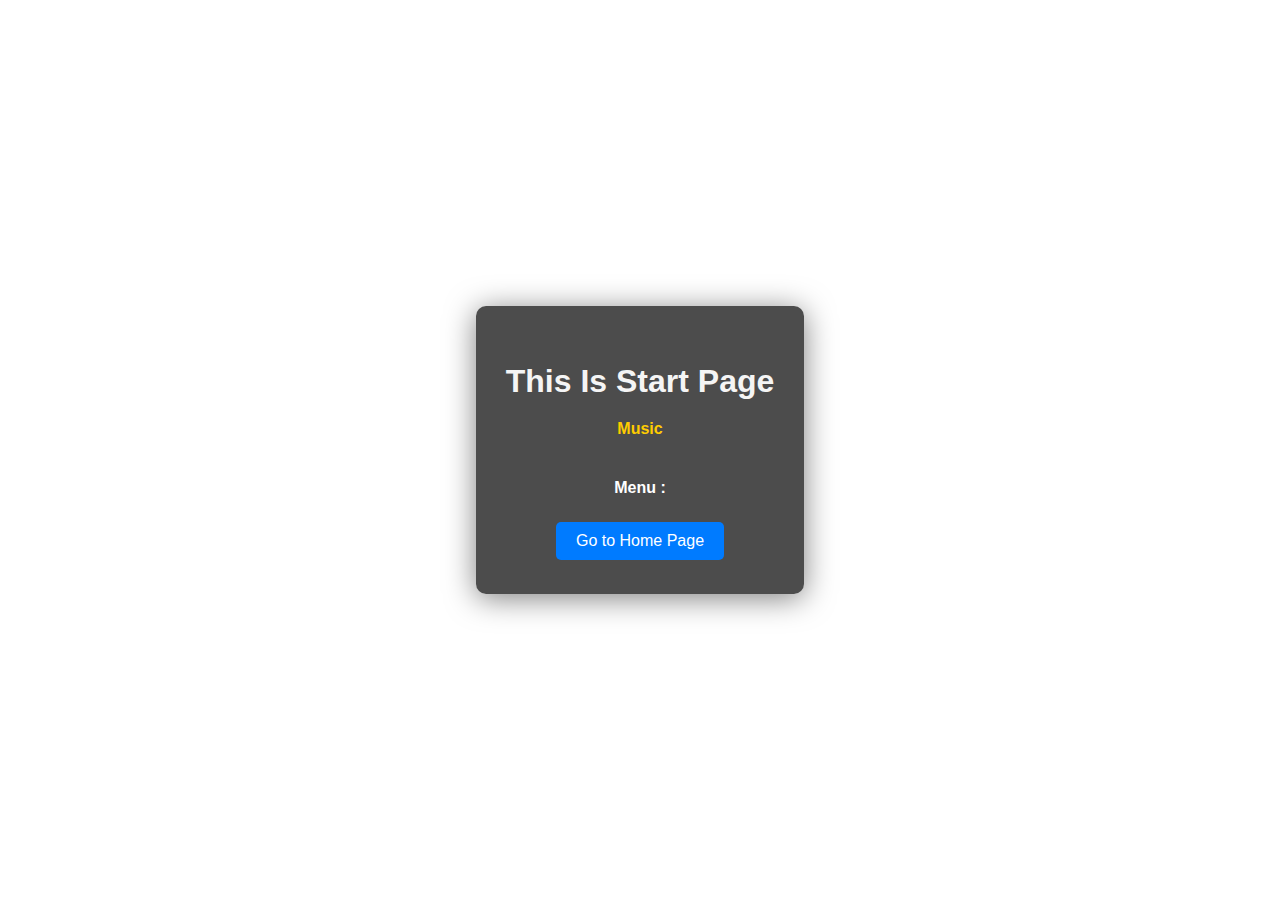
<file: Spring Boot Overview/Demo_02/target/classes/static/index.html>
<!DOCTYPE html>
<html lang="en">
<head>
    <meta charset="UTF-8">
    <title>Start Page</title>
    <link rel="stylesheet" href="index1.css">
</head>
<body class="body">
<div class="container">
    <h2>This Is Start Page</h2>
    <a href="https://www.youtube.com/watch?v=8itNN38FA_8&list=RDirS7XmJxwMM" class="music-link">Music</a>
    <h4> Menu :  </h4>
    <div class="button-group">
        <a href="/home">
            <button class="button">Go to Home Page</button>
        </a>
    </div>
</div>
</body>
</html>
</file>
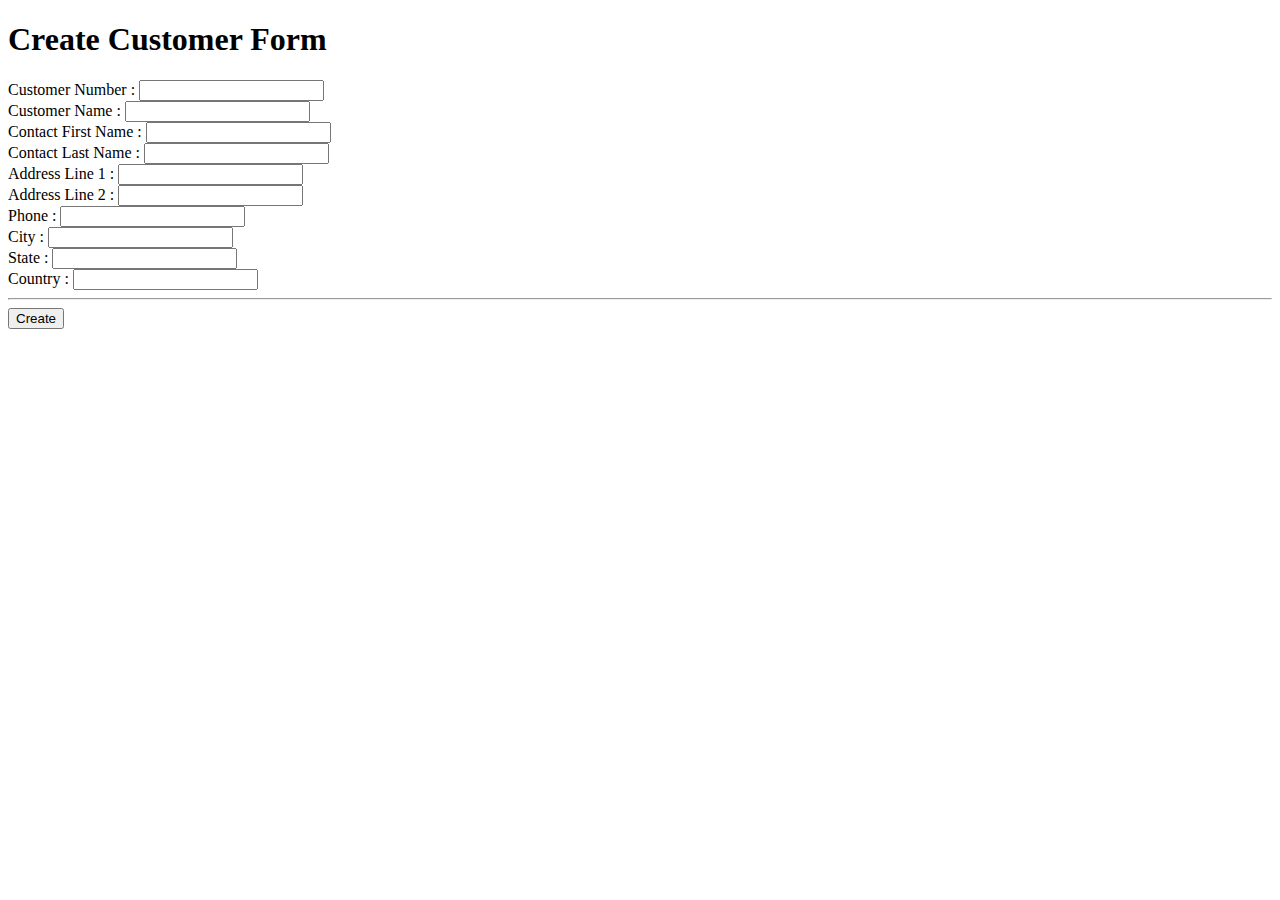
<file: demo-test-Wave/target/classes/templates/create_form.html>
<!DOCTYPE html>
<html lang="en">
<head>
    <meta charset="UTF-8">
    <title>Title</title>
</head>
<body>
    <h1>Create Customer Form</h1>
    <form method="post" action="/customers/create">
        Customer Number : <input name="id"><br>
        Customer Name : <input name="customerName"><br>
        Contact First Name : <input name="contactFirstName"><br>
        Contact Last Name : <input name="contactLastName"><br>
        Address Line 1 : <input name="addressLine1"><br>
        Address Line 2 : <input name="addressLine2"><br>
        Phone : <input name="phone"><br>
        City : <input name="city"><br>
        State : <input name="state"><br>
        Country : <input name="country"><br>
        <hr>
        <button type="submit">Create</button>
    </form>
</body>
</html>
</file>
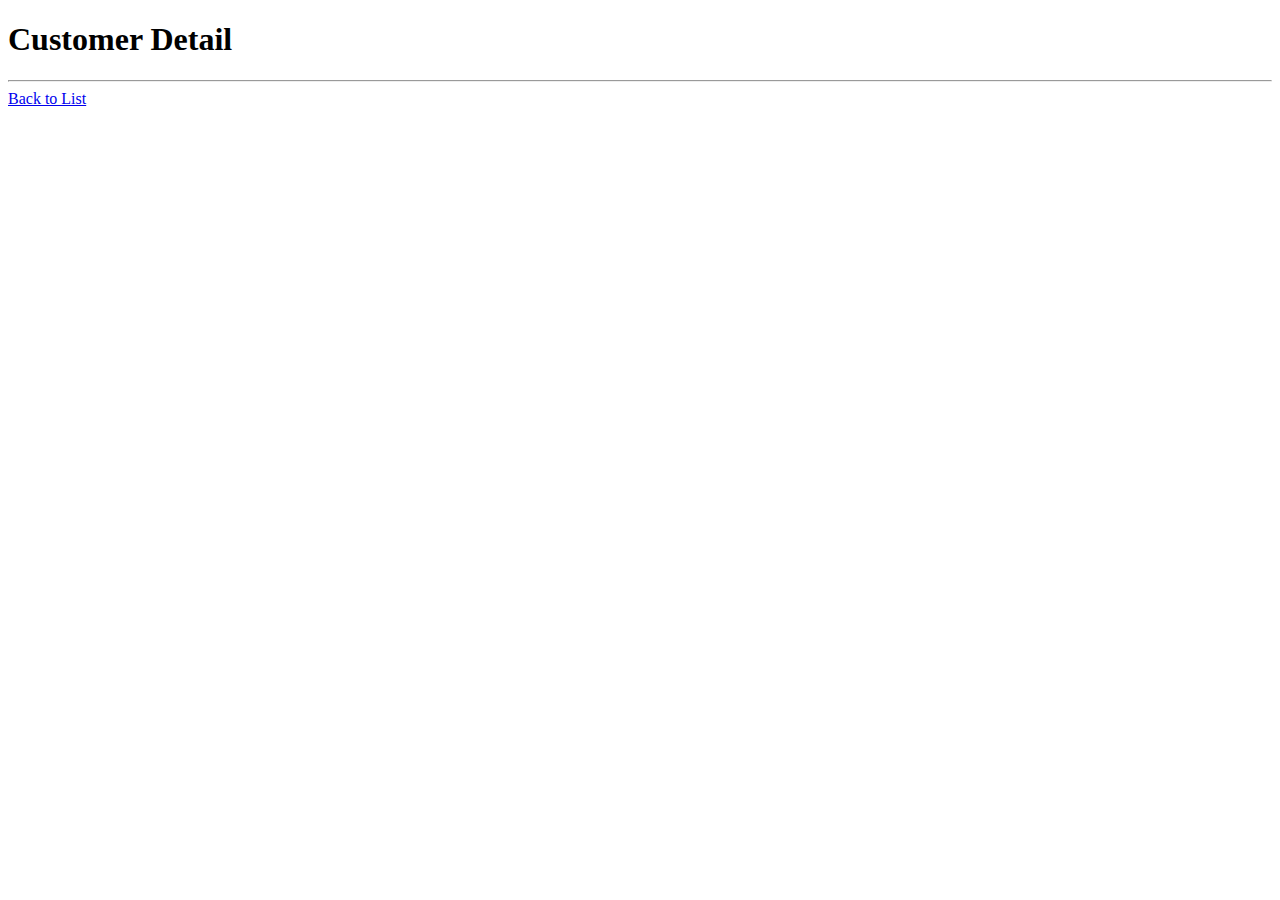
<file: demo-test-Wave/target/classes/templates/customer_detail.html>
<!DOCTYPE html>
<html lang="en" xmlns:th="http://www.thymeleaf.org">
<head>
    <meta charset="UTF-8">
    <title>Title</title>
</head>
<body>
    <h1>Customer Detail</h1>
    <h3 th:text="${customer.id}"></h3>
    <h3 th:text="${customer.customerName}"></h3>
    <h3 th:text="${customer.contactFirstName}"></h3>
    <h3 th:text="${customer.contactLastName}"></h3>
    <h3 th:text="${customer.addressLine1}"></h3>
    <h3 th:text="${customer.addressLine2}"></h3>
    <h3 th:text="${customer.phone}"></h3>
    <h3 th:text="${customer.city}"></h3>
    <h3 th:text="${customer.country}"></h3>
    <hr>
    <a href="/customers/all">Back to List</a>
</body>
</html>
</file>
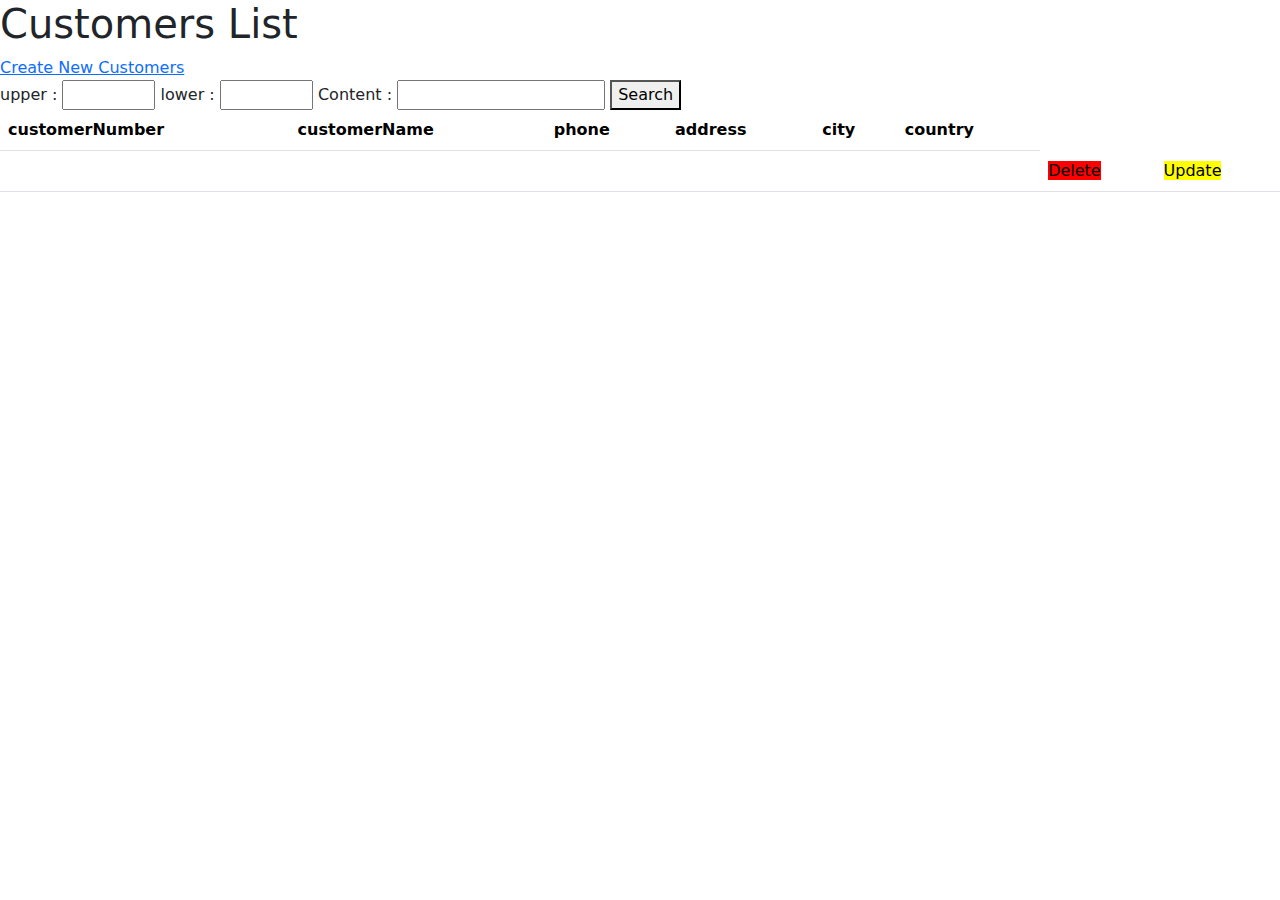
<file: demo-test-Wave/target/classes/templates/customer_list.html>
<!DOCTYPE html>
<html lang="en" xmlns:th="http://www.thymeleaf.org">
<head>
    <meta charset="UTF-8">
    <title>Title</title>
    <link href="https://cdn.jsdelivr.net/npm/bootstrap@5.3.3/dist/css/bootstrap.min.css" rel="stylesheet" integrity="sha384-QWTKZyjpPEjISv5WaRU9OFeRpok6YctnYmDr5pNlyT2bRjXh0JMhjY6hW+ALEwIH" crossorigin="anonymous">
</head>
<body>
    <h1>Customers List</h1>
    <a href="/customers/create">Create New Customers</a>
<!--    <form action="/customers/searchBetween">-->
<!--        upper : <input name="upper" type="number" min="0" max="9999">-->
<!--        lower : <input name="lower" type="number" min="0" max="9999">-->
<!--        <button type="submit">Submit</button>-->
<!--    </form>-->
<!--    <form action="/customers/searchContent">-->
<!--        Content : <input name="content">-->
<!--        <button type="submit">Search</button>-->
<!--    </form>-->
    <form action="/customers/searchMix">
        upper : <input name="upper" type="number" min="0" max="9999">
        lower : <input name="lower" type="number" min="0" max="9999">
        Content : <input name="content">
        <button type="submit">Search</button>
    </form>
    <table class="table">
        <tr>
            <th>customerNumber</th>
            <th>customerName</th>
            <th>phone</th>
            <th>address</th>
            <th>city</th>
            <th>country</th>
        </tr>
        <tr th:each="c: ${customers}">
            <td>
                <a th:href="@{'/customers?id='+${c.id}}" th:text="${c.id}"></a>
            </td>
            <td th:text="${c.customerName}"></td>
            <td th:text="${c.phone}"></td>
            <td th:text="${c.addressLine1} + ' ' + ${c.addressLine2}"></td>
            <td th:text="${c.city}"></td>
            <td th:text="${c.country}"></td>
            <td>
                <a th:href="@{'/customers/delete?id='+${c.id}}" style="background: red">Delete</a>
            </td>
            <td>
                <a th:href="@{'/customers/update?id='+${c.id}}" style="background: yellow">Update</a>
            </td>
        </tr>
    </table>
</body>
</html>
</file>
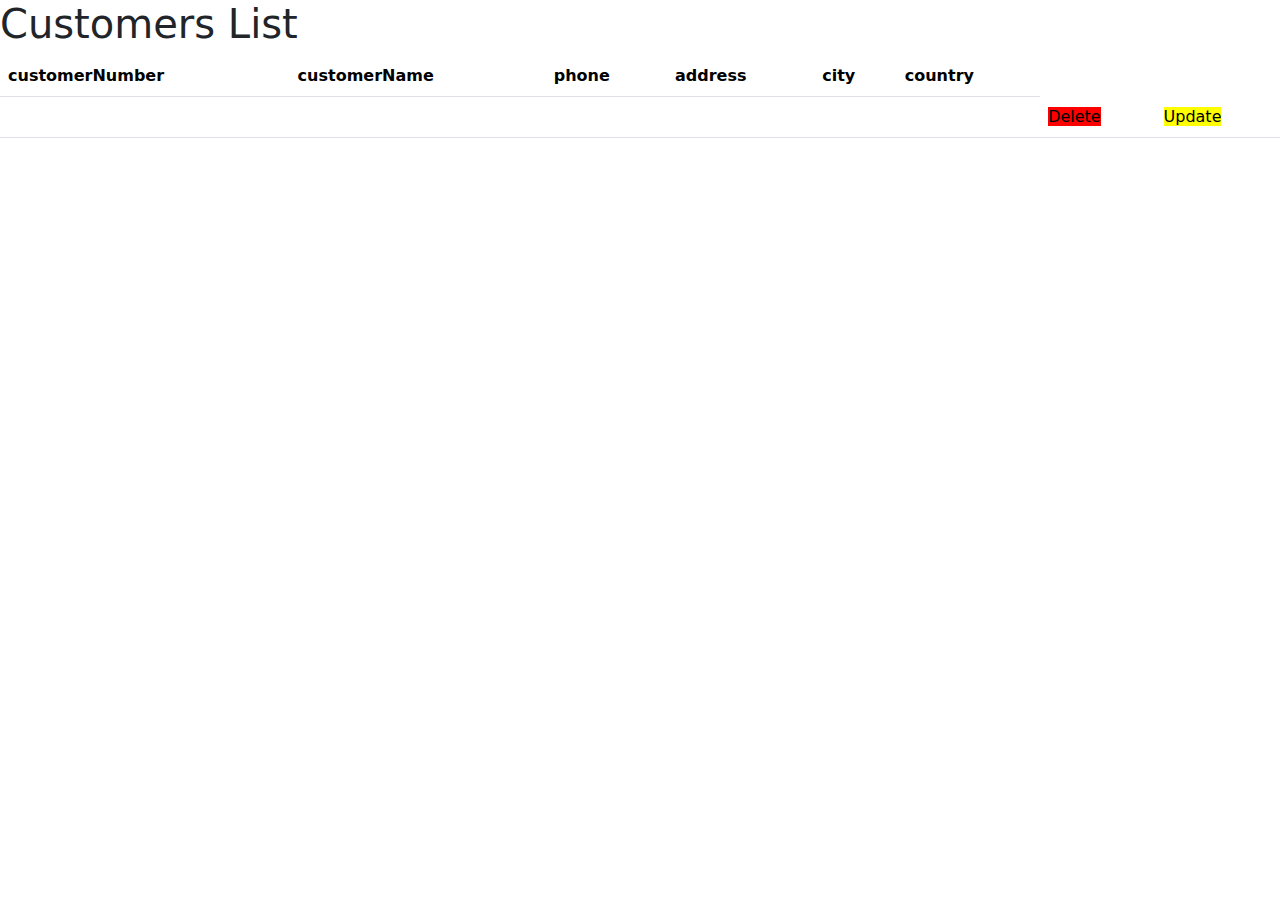
<file: demo-test-Wave/target/classes/templates/customer_list_page.html>
<!DOCTYPE html>
<html lang="en" xmlns:th="http://www.thymeleaf.org">
<head>
    <meta charset="UTF-8">
    <title>Title</title>
    <link href="https://cdn.jsdelivr.net/npm/bootstrap@5.3.3/dist/css/bootstrap.min.css" rel="stylesheet" integrity="sha384-QWTKZyjpPEjISv5WaRU9OFeRpok6YctnYmDr5pNlyT2bRjXh0JMhjY6hW+ALEwIH" crossorigin="anonymous">
</head>
<body>
    <h1>Customers List</h1>
    <div style="display: flex; flex-direction: row; gap: 20px">
        <a th:each="i: ${#numbers.sequence(1,customers.getTotalPages())}" th:text="${i}"
           th:href="@{'/customers/page?pageNumber='+${i - 1}}"></a>
    </div>
    <table class="table">
        <tr>
            <th>customerNumber</th>
            <th>customerName</th>
            <th>phone</th>
            <th>address</th>
            <th>city</th>
            <th>country</th>
        </tr>
        <tr th:each="c: ${customers}">
            <td>
                <a th:href="@{'/customers?id='+${c.id}}" th:text="${c.id}"></a>
            </td>
            <td th:text="${c.customerName}"></td>
            <td th:text="${c.phone}"></td>
            <td th:text="${c.addressLine1} + ' ' + ${c.addressLine2}"></td>
            <td th:text="${c.city}"></td>
            <td th:text="${c.country}"></td>
            <td>
                <a th:href="@{'/customers/delete?id='+${c.id}}" style="background: red">Delete</a>
            </td>
            <td>
                <a th:href="@{'/customers/update?id='+${c.id}}" style="background: yellow">Update</a>
            </td>
        </tr>
    </table>
</body>
</html>
</file>
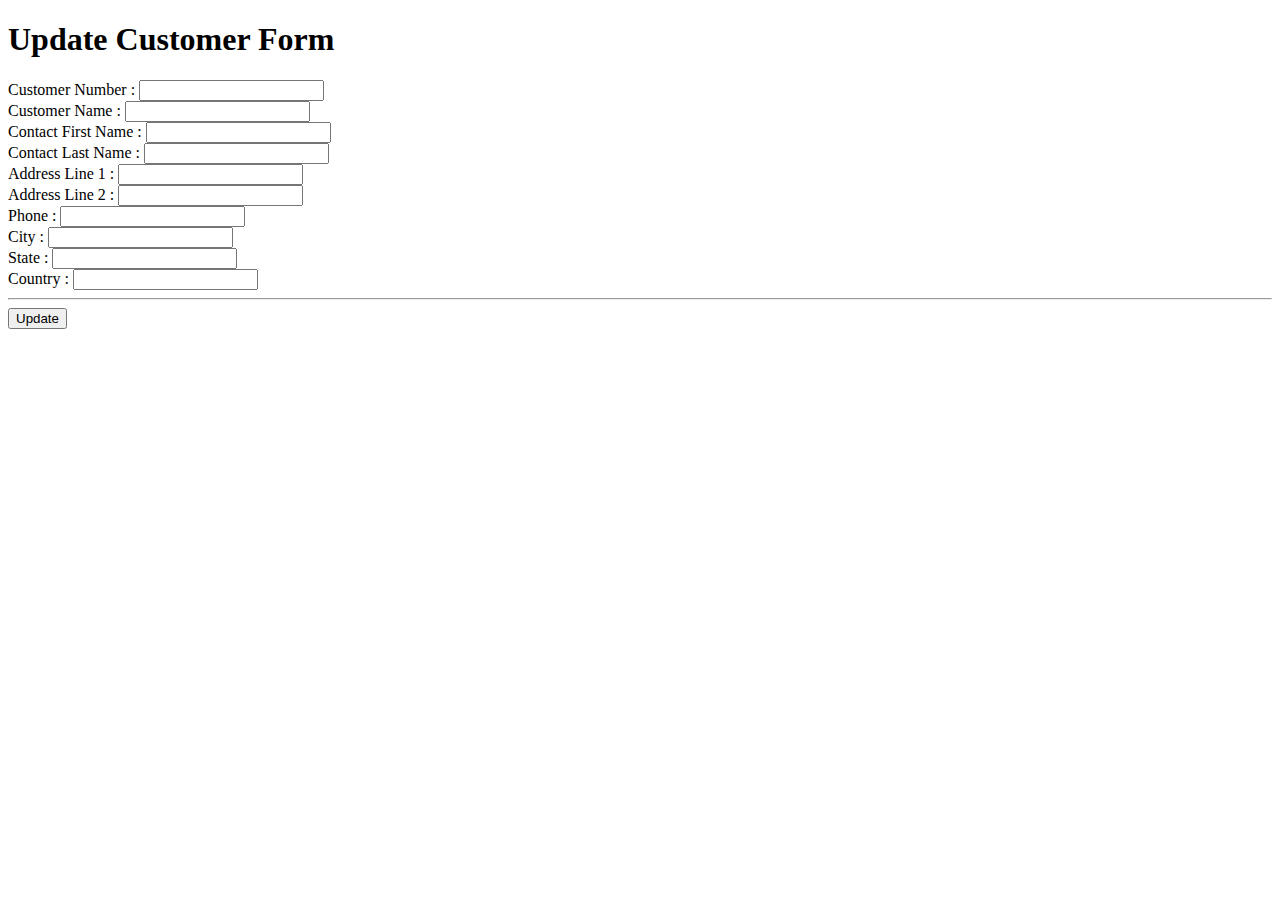
<file: demo-test-Wave/target/classes/templates/update_form.html>
<!DOCTYPE html>
<html lang="en">
<head>
    <meta charset="UTF-8">
    <title>Title</title>
</head>
<body>
    <h1>Update Customer Form</h1>
    <form method="post" action="/customers/update">
        Customer Number : <input name="id" th:value="${customer.id}" readonly><br>
        Customer Name : <input name="customerName" th:value="${customer.customerName}"><br>
        Contact First Name : <input name="contactFirstName" th:value="${customer.contactFirstName}"><br>
        Contact Last Name : <input name="contactLastName" th:value="${customer.contactLastName}"><br>
        Address Line 1 : <input name="addressLine1" th:value="${customer.addressLine1}"><br>
        Address Line 2 : <input name="addressLine2" th:value="${customer.addressLine2}"><br>
        Phone : <input name="phone" th:value="${customer.phone}"><br>
        City : <input name="city" th:value="${customer.city}"><br>
        State : <input name="state" th:value="${customer.state}"><br>
        Country : <input name="country" th:value="${customer.country}"><br>
        <hr>
        <button type="submit">Update</button>
    </form>
</body>
</html>
</file>
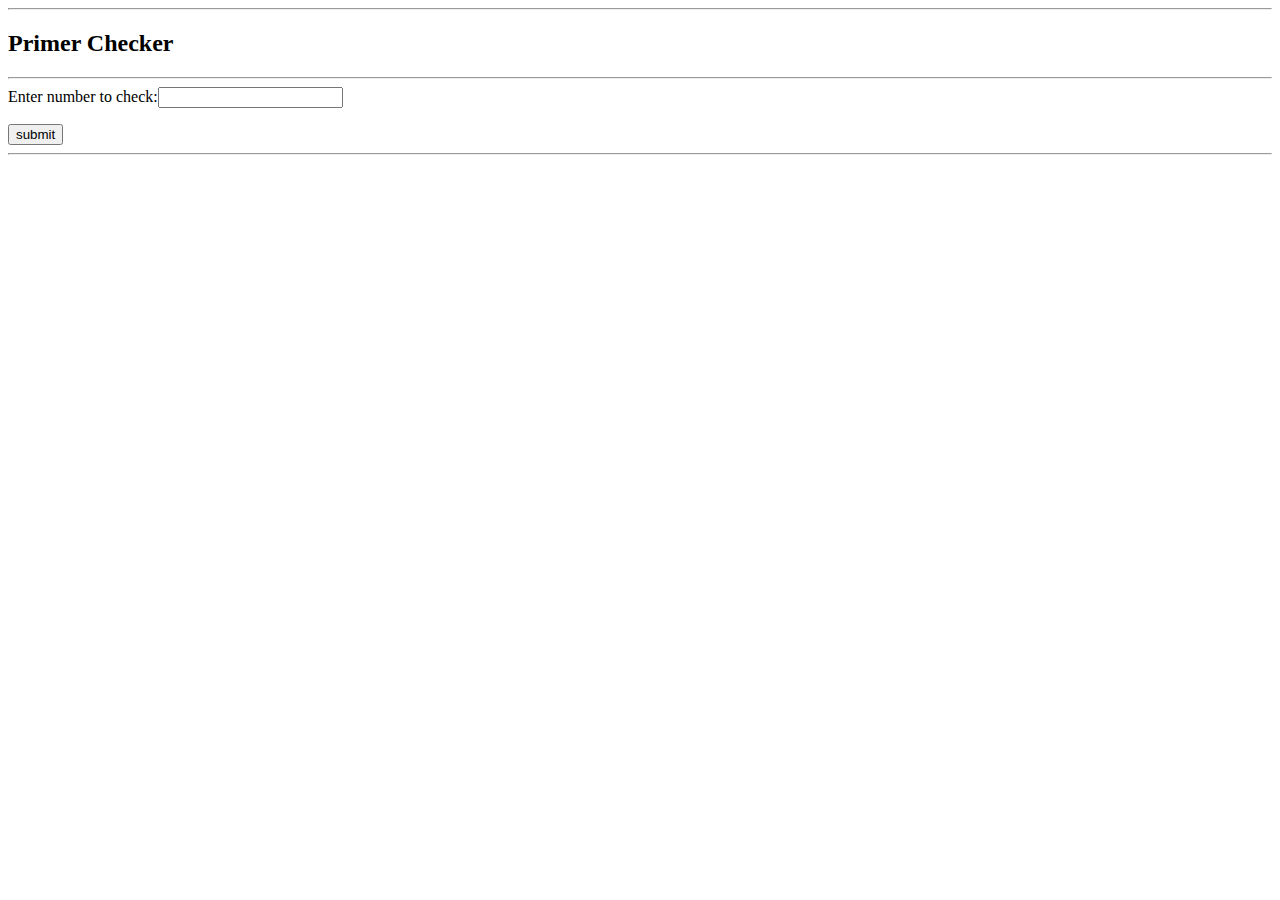
<file: Practic From most/practies/target/classes/templates/is_prime.html>
<!DOCTYPE html>
<html lang="en" xmlns:th="http://www.thymeleaf.org">
<head>
  <meta charset="UTF-8">
  <title>Is Prime</title>
</head>
<body>
<!--  <h1 th:text="'Welcome ' + ${profile.username} + '(' + ${profile.email} + ')'"></h1>-->
  <hr>
  <h2>Primer Checker</h2>
  <hr>
  <form action="/mid_exam_065_war_exploded/065/isPrime" method="post">
    <label>Enter number to check:</label><input type="text" name="number">
    <p th:if="${isCheckPrime != null && !isCheckPrime.isValid()}" th:text="${isCheckPrime.getResult()}"></p>
    <input type="submit" value="submit">
  </form>
  <div th:if="${isCheckPrime !=null && isCheckPrime.isValid()}" >
    <hr>
    <p th:text="${isCheckPrime.getResult()}"></p>
  </div>
</body>
</html>
</file>
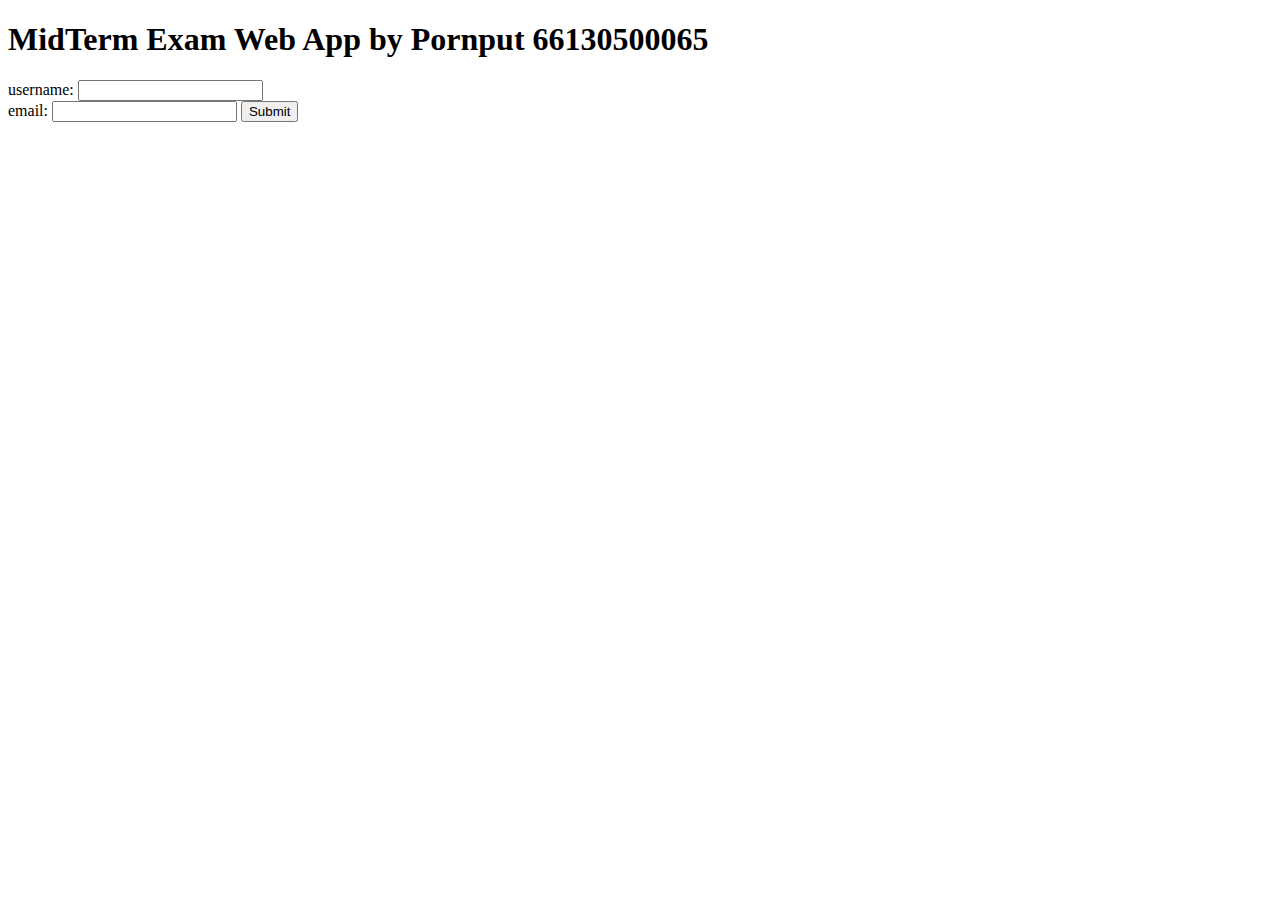
<file: Practic From most/practies/target/classes/templates/register.html>
<!DOCTYPE html>
<html lang="en">
<head>
    <meta charset="UTF-8">
    <title>Midterm Exam</title>
</head>
<body>
<h1>MidTerm Exam Web App by Pornput 66130500065</h1>
<form action="/mid_exam_065_war_exploded/065/register" method="post">
    <label> username: </label><input type="text" name="username"><br>
    <label> email: </label><input type="text" name="email">
    <input type="submit" value="Submit">
</form>
</body>
</html>
</file>
<file: Spring Boot Overview/Demo_02/target/classes/static/index1.css>
.button {
    background-color: #04AA6D;
    color: white;
    padding: 10px 20px;
    text-align: center;
    text-decoration: none;
    display: inline-block;
    font-size: 16px;
    margin: 4px 2px;
    cursor: pointer;
    border: none;
    border-radius: 8px
}

.styled-button {
    padding: 10px 20px;
    font-size: 16px;
    color: #fff;
    background: linear-gradient(45deg, #4CAF50, #2E7D32);
    border: none;
    border-radius: 8px;
    cursor: pointer;
    transition: transform 0.2s ease, box-shadow 0.2s ease;
}

.styled-button:hover {
    transform: scale(1.05);
    box-shadow: 0px 4px 8px rgba(0, 0, 0, 0.3);
}

.styled-button:active {
    transform: scale(0.98);
}

.h4 {
    color: black;
    font-size: 20px;
    font-family: "Angsana New";
}

* {
    box-sizing: border-box;
}

body {
    margin: 0;
    font-family: 'Arial', sans-serif;
    background-image: url("https://images.unsplash.com/photo-1554120013-4ba50c1a1788?q=80&w=2070&auto=format&fit=crop&ixlib=rb-4.0.3&ixid=M3wxMjA3fDB8MHxwaG90by1wYWdlfHx8fGVufDB8fHx8fA%3D%3D"); /* Add a background image */
    background-size: cover;
    background-position: center;
    display: flex;
    justify-content: center;
    align-items: center;
    height: 100vh;
    text-align: center;
}

.container {
    background: rgba(0, 0, 0, 0.7); /* Dark transparent background */
    padding: 30px;
    border-radius: 10px;
    box-shadow: 0 4px 30px rgba(0, 0, 0, 0.5);
}

h2 {
    color: whitesmoke;
    margin-bottom: 20px;
    font-size: 2em;
}

h3 {
    color: whitesmoke;
    font-family: Bahnschrift;
}
#h1{
    color: aliceblue;
    font-family: -apple-system;

}

.music-link {
    color: #ffcc00; /* Highlight color for the music link */
    text-decoration: none;
    font-weight: bold;
    margin-bottom: 20px;
    display: inline-block;
}

.button-group {
    display: flex;
    flex-direction: column;
    gap: 10px; /* Space between buttons */
}

.button, .styled-button {
    background-color: #007bff; /* Primary button color */
    color: white;
    border: none;
    border-radius: 5px;
    padding: 10px 20px;
    cursor: pointer;
    font-size: 1em;
    transition: background-color 0.3s ease;
}

.button:hover, .styled-button:hover {
    background-color: #0056b3; /* Darker shade on hover */
}

.styled-button {
    background-color: #28a745; /* Green color for this button */
}

.styled-button:hover {
    background-color: #218838; /* Darker shade for hover */
}

.custom-list {
    list-style-type: none; /* Remove default bullet points */
    padding: 0;
    margin: 20px 5px; /* Space above and below the list */
}

.custom-list li {
    background-color: white; /* Light background for list items */
    color: darkred; /* Text color */
    padding: 10px 20px;
    margin: 5px 0; /* Space between list items */
    border-radius: 10px; /* Rounded corners */
    transition: background-color 0.3s ease; /* Smooth hover effect */
}

.custom-list li:hover {
    background-color: wheat; /* Change background on hover */
}
.container {
    color :white;
}
.row p4 {
    color :whitesmoke;
}
h3{
   color: red;
    font-family: 'Arial', sans-serif;
}
</file>
